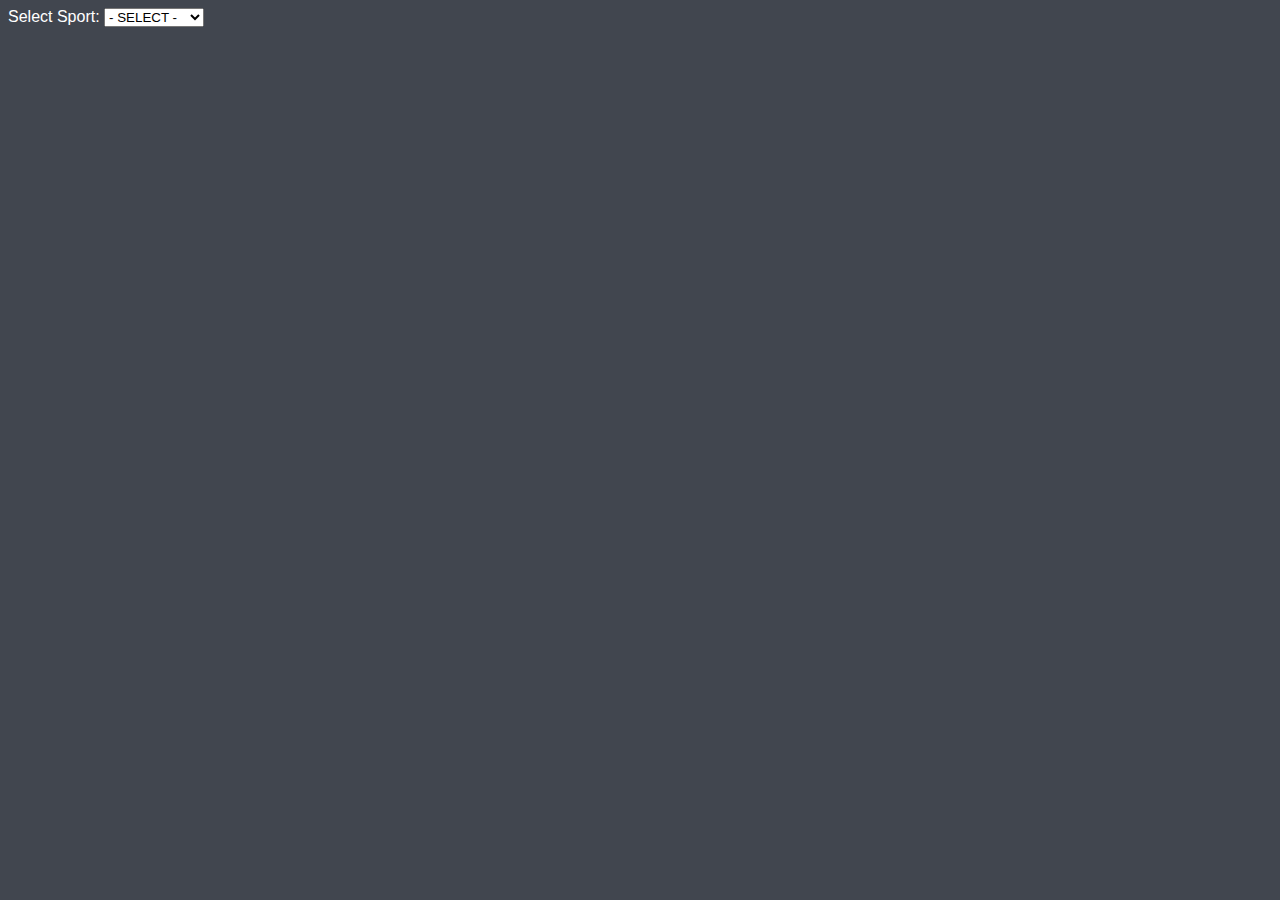
<file: index.html>
<!DOCTYPE html PUBLIC "-//W3C//DTD XHTML 1.0 Transitional//EN"

    "http://www.w3.org/TR/xhtml1/DTD/xhtml1-transitional.dtd">

<html>

    <head>

		<meta http-equiv="Content-type" content="text/html; charset=utf-8">

        <meta name="viewport" content="width=device-width, initial-scale=1, maximum-scale=1, user-scalable=0"/>

        

    	<!-- Standalone demo styles, not required by the toggles --->
	    <link rel="stylesheet" href="../css/demo.css">

    	<!-- Toggle Switch -->
    	<link rel="stylesheet" href="../css/toggle-switch.css">

        <link rel="stylesheet" type="text/css" href="../css/style1.css" />

        <link rel="stylesheet" href="../css/button.css"> 
		
		<link rel="stylesheet"  href="http://jquerymobile.com/demos/1.2.0/css/themes/default/jquery.mobile-1.2.0.css" />

		<link rel="stylesheet" href="http://jquerymobile.com/demos/1.2.0/docs/_assets/css/jqm-docs.css"/>
        
        
		
        <title>NST Scores Updater</title>

            


		<script src="http://code.jquery.com/jquery-1.7.1.min.js"></script>

		<script src="http://jquerymobile.com/demos/1.2.0/docs/_assets/js/jqm-docs.js"></script>

		<script src="http://jquerymobile.com/demos/1.2.0/js/jquery.mobile-1.2.0.js"></script>

		<script type="text/javascript" charset="utf-8">

		$(function(){
	
            $("select#ctlSport").change(function(){
				
				var sport = $("select#ctlSport").val();
				
				if (sport == "basketball") {
					
					window.location = 'basketball-scores.php';
				
				} else if (sport == "cricket") {
					
					window.location = 'cricket-scores.php';
				
				} else if (sport == "football") {
					
					window.location = 'football-scores.php';
					
				} else if (sport == "soccer") {
					
					window.location = 'soccer-scores.php';
					
				} else if (sport == "softball") {
					
					window.location = 'softball-scores.php';
					
				} else if (sport == "volleyball") {
					
					window.location = 'volleyball-scores.php';
					
				}
				
			})

		})

		</script>



	</head>

	<body>

    <div id="form">

    <form name="scores" method="post" action="">

        Select Sport:

		<select id="ctlSport" name="ctlSport">

			<option value="0">- SELECT -</option>

            <option value="basketball">Basketball</option>

            <option value="football">Flag Football</option>

            <option value="cricket">Cricket</option>

            <option value="soccer">Soccer</option>

            <option value="softball">Softball</option>

            <option value="volleyball">Volleyball</option>

		</select> &nbsp;

    </form>

    </div>
    
	</body>

</html>
</file>
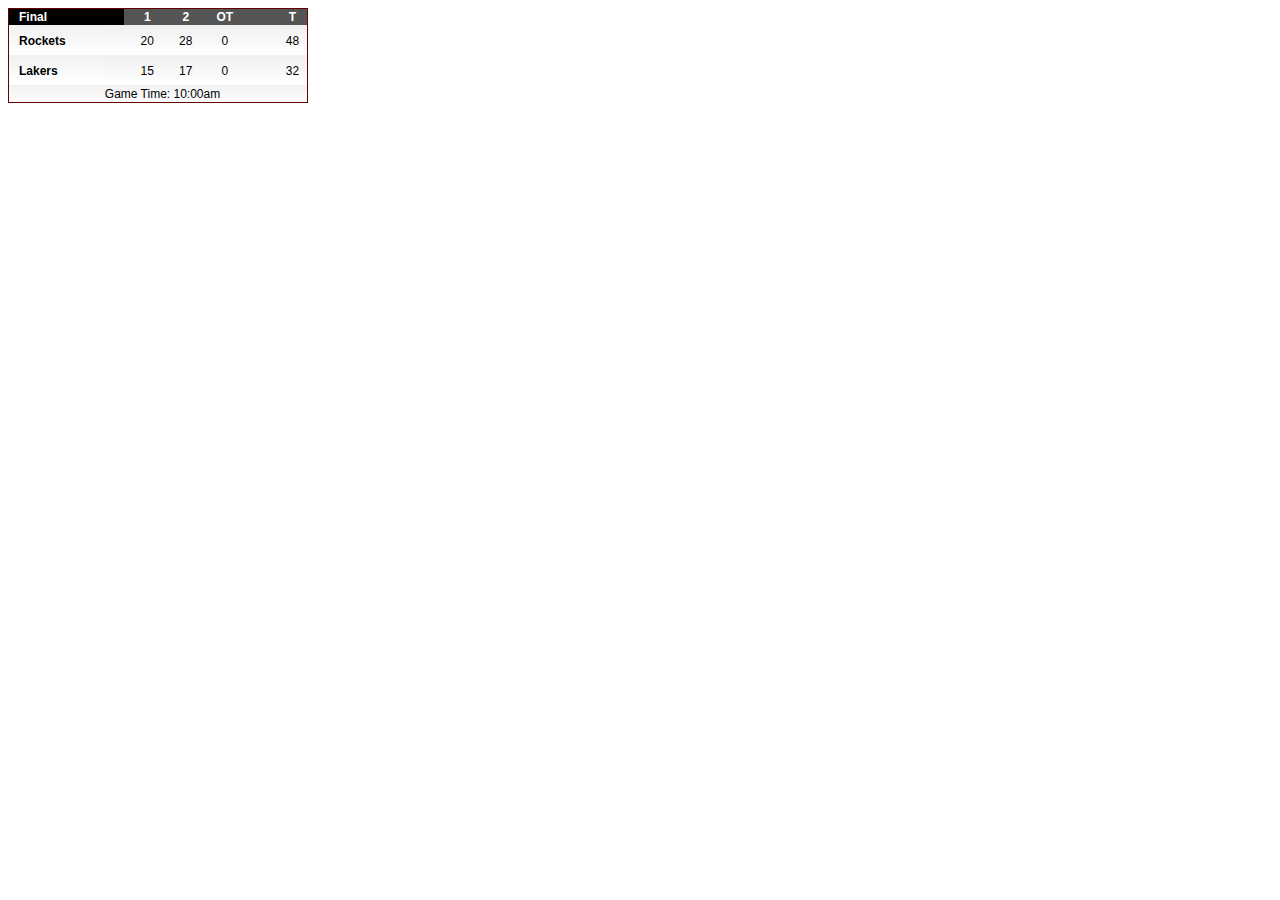
<file: index2.html>
<!DOCTYPE html PUBLIC "-//W3C//DTD XHTML 1.0 Transitional//EN" "http://www.w3.org/TR/xhtml1/DTD/xhtml1-transitional.dtd">
<html xmlns="http://www.w3.org/1999/xhtml">
<head>
<meta http-equiv="Content-Type" content="text/html; charset=UTF-8" />
<title>Untitled Document</title>

<style type="text/css">

body {
	font-family: helvetica;
	font-size: 12px;
	background-color: #fff;
}

table, td
{
    border-color: #600;
}

table {
    border-width: 1px 1px 1px 1px;
	border-spacing: 0;
	border-collapse: collapse;
	border-style: solid;
}

th {
	background-color: #000;
	padding-left: 10px;
	color: #FFF;
}

.thscores {
	background-color: #555;
}

td {
	margin: 0;
    background-color: #FFC;
	padding-left: 10px;
	padding-top: 2px;
	/* IE10 Consumer Preview */ 
	background-image: -ms-linear-gradient(bottom, #FFFFFF 0%, 	#F0F0F0 100%);

	/* Mozilla Firefox */ 
	background-image: -moz-linear-gradient(bottom, #FFFFFF 0%, #F0F0F0 100%);

	/* Opera */ 
	background-image: -o-linear-gradient(bottom, #FFFFFF 0%, #F0F0F0 100%);

	/* Webkit (Safari/Chrome 10) */ 
	background-image: -webkit-gradient(linear, left bottom, left top, color-stop(0, #FFFFFF), color-stop(1, #F0F0F0));

	/* Webkit (Chrome 11+) */ 
	background-image: -webkit-linear-gradient(bottom, #FFFFFF 0%, #F0F0F0 100%);

	/* W3C Markup, IE10 Release Preview */ 
	background-image: linear-gradient(to top, #FFFFFF 0%, #F0F0F0 100%);
}

tr.scores {
	height: 30px;
}

</style>

</head>

<body>
<table width="300">
  <tr>
    <th width="40%" align="left">Final</th>
    <th width="auto">&nbsp;</th>
    <th width="15%" class="thscores">1</th>
    <th width="15%" class="thscores">2</th>
    <th width="15%" class="thscores">OT</th>
    <th width="auto" class="thscores">&nbsp;</th>
    <th width="auto" class="thscores">&nbsp;</th>
    <th width="15%" class="thscores">T</th>
  </tr>
  <tr class="scores">
    <td><b>Rockets</b></td>
    <td>&nbsp;</td>
    <td align="center">20</td>
    <td align="center">28</td>
    <td align="center">0</td>
    <td>&nbsp;</td>
    <td>&nbsp;</td>
    <td align="center">48</td>
  </tr>
  <tr class="scores">
    <td><b>Lakers</b></td>
    <td>&nbsp;</td>
    <td align="center">15</td>
    <td align="center">17</td>
    <td align="center">0</td>
    <td>&nbsp;</td>
    <td>&nbsp;</td>
    <td align="center">32</td>
  </tr>
  <tr>
    <td colspan="8" align="center">Game Time: 10:00am</td>
  </tr>
</table>



</body>
</html>
</file>
<file: css/demo.css>
/* Demo Styles. Not required by the toggle switches */
body {
    background-color: #41464f;
	
	font-family: sans-serif;
	font-size: 100%;
	color: #fff;
}

.container-narrow {
	max-width: 630px;
	padding: 10px 0;
	margin: 0 auto;
}

.container-foundation {
	max-width: 768px;
	padding: 10px 0;
	margin: 0 auto;
}

code {
	background: none !important;
}

a {
	color: #38A3D4;
}

a:hover {
	text-decoration: none;
}

a img {
	border: 0;
}

section {
	padding-bottom: 5%;
}

h1 {
	font-size: 300%;
}

h2 {
	color: #BEC8DA;
}

h3 {
	color: #8C9CB9;
}

code {
	color: #B5E1F5;
}

footer {
	text-align: center;
	font-size: 80%;
}

.toggle.android p,
.toggle.candy p {
	color: #fff !important;
}

/* github ribbon */
.ribbon {
	position: absolute;
	top: 0;
	right: 0;
}

/* header */

header {
	position: relative;
	overflow: hidden;
}

header h1 {
	margin: 30px 0 5px;
}

.description {
	width: 80%;
	margin-top: 0;

	color: #888;
	font-size: 80%;
}

.frameworks {
	float: left;
	width: 65%;
	
	font-size: 140%;
}

.frameworks,
.download-button {
	margin: 50px 0;
}


.download-button {
	float: left;
	width: 25%;
	padding: 15px 0;
	margin-left: 10%;
	
	background-color: #279fca;
	
	color: #fff;
	font-size: 130%;
	text-align: center;
	text-decoration: none;
}

.download-button:hover {
	background-color: #57bbdf;
}

.download-button:active {
	background-color: #157192;
}

.header-toggle {
	position: absolute !important;
	top: 43px;
	right: 0;
	width: 100px;
}

/* examples */

.example {
	padding: 3%;
	margin: 0 -3% 3em -3%;
	background-color: #32373F;
	
	border-radius: 2px;
}

body .example pre {
	clear: both;

	padding: 1.5em 0 0 0;
	margin: 0;
	background: none;
}

/* Default form styles */
fieldset {
	margin: 0 0 2em 0;	
	border: 0;
}

fieldset legend {
	color: #fff;
}

/* Bootstrap Demo */
.bootstrap-container {
	max-width: 630px;
	margin: 10px auto;
}
</file>
<file: css/toggle-switch.css>
/* ------------------------------------------
CSS TOGGLE SWITCHES (Ionuț Colceriu)
Licensed under Unlicense 
https://github.com/ghinda/css-toggle-switch
------------------------------------------ */

/* Hide by default */

.switch .slide-button,
.toggle p span {
    display: none;
}

/* Toggle Switches */

/* We can't test for a specific feature,
 * so we only target browsers with support for media queries.
 */
@media only screen {

	/* Checkbox
	 */
	.toggle {
		position: relative;
		padding: 0;
		margin-left: 100px;
	}

	/* Position the label over all the elements, except the slide-button
	 * Clicking anywhere on the label will change the switch-state
	 */
	.toggle label {
		position: relative;
		z-index: 3;
		
		display: block;
		width: 100%;
	}

	/* Don't hide the input from screen-readers and keyboard access
	 */
	.toggle input {
		position: absolute;
		opacity: 0;
		z-index: 5;
	}
	
	.toggle p {
		position: absolute;
		left: -100px;
		
		width: 100%;
		margin: 0;
		padding-right: 100px;
		
		text-align: left;
	}
	
	.toggle p span {
		position: absolute;
		top: 0;
		left: 0;
		z-index: 5;
		
		display: block;
		width: 50%;
		margin-left: 100px;
		
		text-align: center;
	}
	
	.toggle p span:last-child {
		left: 50%;
	}

	.toggle .slide-button {
		position: absolute;
		right: 0;
		top: 0;
		z-index: 4;
		
		display: block;
		width: 50%;
		height: 100%;
		padding: 0;
	}

	/* Radio Switch
	 */
	.switch {
		position: relative;
		padding: 0;
	}
	
	.switch input {
		position: absolute;
		opacity: 0;
	}
	
	.switch label {
		position: relative;
		z-index: 2;
		
		float: left;
		width: 50%;
		height: 100%;
		
		margin: 0;
		text-align: center;
	}

	.switch .slide-button {
		position: absolute;
		top: 0;
		left: 0;
		padding: 0;
		z-index: 1;
		
		width: 50%;
		height: 100%;
	}

	.switch input:last-of-type:checked ~ .slide-button {
		left: 50%;
	}

	/* Switch with 3 items */
	.switch.switch-three label,
	.switch.switch-three .slide-button {
		width: 33.3%;
	}

	.switch.switch-three input:checked:nth-of-type(2) ~ .slide-button {	
		left: 33.3%;
	}

	.switch.switch-three input:checked:last-of-type ~ .slide-button {
		left: 66.6%;
	}
	
	/* Switch with 4 items */
	.switch.switch-four label,
	.switch.switch-four .slide-button {
		width: 25%;
	}

	.switch.switch-four input:checked:nth-of-type(2) ~ .slide-button {	
		left: 25%;
	}
	
	.switch.switch-four input:checked:nth-of-type(3) ~ .slide-button {	
		left: 50%;
	}

	.switch.switch-four input:checked:last-of-type ~ .slide-button {
		left: 75%;
	}
	
	/* Switch with 5 items */
	.switch.switch-five label,
	.switch.switch-five .slide-button {
		width: 20%;
	}

	.switch.switch-five input:checked:nth-of-type(2) ~ .slide-button {	
		left: 20%;
	}
	
	.switch.switch-five input:checked:nth-of-type(3) ~ .slide-button {	
		left: 40%;
	}
	
	.switch.switch-five input:checked:nth-of-type(4) ~ .slide-button {	
		left: 60%;
	}

	.switch.switch-five input:checked:last-of-type ~ .slide-button {
		left: 80%;
	}

	/* Shared */
	.toggle,
	.switch {
		display: block;
		height: 30px;
	}
	
	.switch *,
	.toggle * {
		-webkit-box-sizing: border-box;
		-moz-box-sizing: border-box;
		-ms-box-sizing: border-box;
		-o-box-sizing: border-box;
		box-sizing: border-box;
	}
	
	.switch .slide-button,
	.toggle .slide-button {
		display: block;
		
		-webkit-transition: all 0.3s ease-out;
		-moz-transition: all 0.3s ease-out;
		-ms-transition: all 0.3s ease-out;
		-o-transition: all 0.3s ease-out;
		transition: all 0.3s ease-out;
	}
	
	.toggle label,
	.toggle p,
	.switch label {
		line-height: 30px;
		vertical-align: middle;
	}
	
	.toggle input:checked ~ .slide-button {
		right: 50%;
	}
	
	/* Outline the toggles when the inputs are focused */
	.toggle input:focus ~ .slide-button,
	.switch input:focus + label {
		outline: 1px dotted #888;
	}
	
	/* Bugfix for older Webkit, including mobile Webkit. Adapted from:
	 * http://css-tricks.com/webkit-sibling-bug/
	 */
	.switch, .toggle {
		-webkit-animation: bugfix infinite 1s;
	}
	
	@-webkit-keyframes bugfix { from { position: relative; } to { position: relative; } }


	/* Standalone Themes */


	/* Candy Theme
	 * Based on the "Sort Switches / Toggles (PSD)" by Ormal Clarck
	 * http://www.premiumpixels.com/freebies/sort-switches-toggles-psd/
	 */
	 
	.candy {
		background-color: #2d3035;
		
		color: #fff;
		font-weight: bold;
		text-align: center;
		text-shadow: 1px 1px 1px #191b1e;
			
		border-radius: 3px;	
		
		box-shadow: inset 0 2px 6px rgba(0, 0, 0, 0.3), 0 1px 0px rgba(255, 255, 255, 0.2);
	}

	.candy input:checked + label {
		color: #333;
		text-shadow: 0 1px 0 rgba(255,255,255,0.5);
	}
		
	.candy .slide-button {
		border: 1px solid #333;

		background-color: #70c66b;
		
		background-image: -webkit-linear-gradient(top, rgba(255, 255, 255, 0.2), rgba(0, 0, 0, 0));
		background-image:    -moz-linear-gradient(top, rgba(255, 255, 255, 0.2), rgba(0, 0, 0, 0));
		background-image:     -ms-linear-gradient(top, rgba(255, 255, 255, 0.2), rgba(0, 0, 0, 0));
		background-image:      -o-linear-gradient(top, rgba(255, 255, 255, 0.2), rgba(0, 0, 0, 0));
		background-image:         linear-gradient(top, rgba(255, 255, 255, 0.2), rgba(0, 0, 0, 0));
		
		box-shadow: 0 1px 1px rgba(0, 0, 0, 0.2), inset 0 1px 1px rgba(255, 255, 255, 0.45);
		
		border-radius: 3px;
	}

	.candy p {
		color: #333;
		
		text-shadow: none;
	}

	.candy span {
		color: #fff;
	}

	.candy.blue .slide-button {
		background-color: #38a3d4;
	}

	.candy.yellow .slide-button {
		background-color: #f5e560;
	}

	/* Android Theme
	 * Based on Holo
	 */
	 
	.android {
		background-color: #b6b6b6;
		
		color: #fff;
	}

	.android.toggle {
		border: 2px solid #b6b6b6;
	}

	.android.switch {
		overflow: hidden;
	}
		
	.android.switch .slide-button {
		background-color: #279fca;
		
		-webkit-transform: skew(20deg) translateX(10px);
		-moz-transform: skew(20deg) translateX(10px);
		-ms-transform: skew(20deg) translateX(10px);
		-o-transform: skew(20deg) translateX(10px);
		transform: skew(20deg);
	}

	.android.toggle .slide-button {
		border-radius: 2px;
		
		background-color: #848484;
	}

	/* Selected ON toggle */
	.android.toggle input:first-of-type:checked ~ .slide-button {
		background-color: #279fca;
	}

	.android.switch input:first-of-type:checked ~ .slide-button {
		-webkit-transform: skew(20deg) translateX(-10px);
		-moz-transform: skew(20deg) translateX(-10px);
		-ms-transform: skew(20deg) translateX(-10px);
		-o-transform: skew(20deg) translateX(-10px);
		transform: skew(20deg) translateX(-10px);
	}

	.android p {
		color: #333;
	}

	.android span {
		color: #fff;
	}

	.android.switch,
	.android span {
		text-transform: uppercase;
	}

	/* iOS Theme
	 * Similar to iOS but more accessible
	 */ 

	.ios {
		background: -webkit-linear-gradient(top, #cfcfcf, #efefef 50%, #f9f9f9 50%, #fefefe);
		background: -moz-linear-gradient(top, #cfcfcf, #efefef 50%, #f9f9f9 50%, #fefefe);
		background: -o-linear-gradient(top, #cfcfcf, #efefef 50%, #f9f9f9 50%, #fefefe);
		background: -ms-linear-gradient(top, #cfcfcf, #efefef 50%, #f9f9f9 50%, #fefefe);
		background: linear-gradient(top, #cfcfcf, #efefef 50%, #f9f9f9 50%, #fefefe);
		
		-webkit-box-shadow: inset 0 2px 2px #b6b6b6, inset 3px 0 3px #b6b6b6;
		box-shadow: inset 0 2px 2px #b6b6b6, inset 3px 0 3px #b6b6b6;

		border: 1px solid #efefef;
		border-radius: 3px;
		
		color: #7f7f7f;
		font: bold 14px sans-serif; 
		text-align: center;
		text-shadow: none;
	}

	.ios.toggle .slide-button {
		border: 1px solid #919191;
		background: -webkit-linear-gradient(top, #cdcdcd, #fbfbfb);
		background: -moz-linear-gradient(top, #cdcdcd, #fbfbfb);
		background: -o-linear-gradient(top, #cdcdcd, #fbfbfb);
		background: -ms-linear-gradient(top, #cdcdcd, #fbfbfb);
		background: linear-gradient(top, #cdcdcd, #fbfbfb);
		
		border-radius: 3px;
		
		-webkit-box-shadow: inset 0 1px 0 #f0f0f0;
		box-shadow: inset 0 1px 0 #f0f0f0;
	}

	/* Selected ON toggle */
	.ios.toggle input:first-of-type:checked ~ p span:first-child,
	.ios.switch input:checked + label {
		color: #fff;
		text-shadow: 0 -1px 0 #1b3b6f;
	}

	.ios.toggle input:first-of-type:checked ~ .slide-button,
	.ios.switch .slide-button {
		background: -webkit-linear-gradient(top, #3672dc, #4085ec 50%, #4d8fef 50%, #76adfc);
		background: -moz-linear-gradient(top, #3672dc, #4085ec 50%, #4d8fef 50%, #76adfc);
		background: -o-linear-gradient(top, #3672dc, #4085ec 50%, #4d8fef 50%, #76adfc);
		background: -ms-linear-gradient(top, #3672dc, #4085ec 50%, #4d8fef 50%, #76adfc);
		background: linear-gradient(top, #3672dc, #4085ec 50%, #4d8fef 50%, #76adfc);
		
		border-radius: 3px;
		border: 1px solid #1654b5;
		
		text-align: center;
		color: #fff;
		
		font: bold 14px sans-serif; 
		text-shadow: 0 -1px 0 #1b3b6f;
	}
	
	.ios.toggle p span {
		color: #7f7f7f;
	}
	
}
</file>
<file: css/style1.css>
@charset "UTF-8";
/* CSS Document */

/*
DEMO 1
*/

.a_demo_one {
    background-color:#3bb3e0;
	padding:10px;
	position:relative;
	font-family: 'Open Sans', sans-serif;
	font-size:12px;
	text-decoration:none;
	color:#fff;
	border: solid 1px #186f8f;
	background-image: linear-gradient(bottom, rgb(44,160,202) 0%, rgb(62,184,229) 100%);
	background-image: -o-linear-gradient(bottom, rgb(44,160,202) 0%, rgb(62,184,229) 100%);
	background-image: -moz-linear-gradient(bottom, rgb(44,160,202) 0%, rgb(62,184,229) 100%);
	background-image: -webkit-linear-gradient(bottom, rgb(44,160,202) 0%, rgb(62,184,229) 100%);
	background-image: -ms-linear-gradient(bottom, rgb(44,160,202) 0%, rgb(62,184,229) 100%);
	background-image: -webkit-gradient(
	linear,
	left bottom,
	left top,
	color-stop(0, rgb(44,160,202)),
	color-stop(1, rgb(62,184,229))
	);
	-webkit-box-shadow: inset 0px 1px 0px #7fd2f1, 0px 1px 0px #fff;
	-moz-box-shadow: inset 0px 1px 0px #7fd2f1, 0px 1px 0px #fff;
	box-shadow: inset 0px 1px 0px #7fd2f1, 0px 1px 0px #fff;
	-webkit-border-radius: 5px;
	-moz-border-radius: 5px;
	-o-border-radius: 5px;
	border-radius: 5px;
}

.a_demo_one::before {
	background-color:#ccd0d5;
	content:"";
	display:block;
	position:absolute;
	width:100%;
	height:100%;
	padding:8px;
	left:-8px;
	top:-8px;
	z-index:-1;
	-webkit-border-radius: 5px;
	-moz-border-radius: 5px;
	-o-border-radius: 5px;
	border-radius: 5px;
	-webkit-box-shadow: inset 0px 1px 1px #909193, 0px 1px 0px #fff;
	-moz-box-shadow: inset 0px 1px 1px #909193, 0px 1px 0px #fff;
	-o-box-shadow: inset 0px 1px 1px #909193, 0px 1px 0px #fff;
	box-shadow: inset 0px 1px 1px #909193, 0px 1px 0px #fff;
}

.a_demo_one:active {
	padding-bottom:9px;
	padding-left:10px;
	padding-right:10px;
	padding-top:11px;
	top:1px;
	background-image: linear-gradient(bottom, rgb(62,184,229) 0%, rgb(44,160,202) 100%);
	background-image: -o-linear-gradient(bottom, rgb(62,184,229) 0%, rgb(44,160,202) 100%);
	background-image: -moz-linear-gradient(bottom, rgb(62,184,229) 0%, rgb(44,160,202) 100%);
	background-image: -webkit-linear-gradient(bottom, rgb(62,184,229) 0%, rgb(44,160,202) 100%);
	background-image: -ms-linear-gradient(bottom, rgb(62,184,229) 0%, rgb(44,160,202) 100%);
	background-image: -webkit-gradient(
	linear,
	left bottom,
	left top,
	color-stop(0, rgb(62,184,229)),
	color-stop(1, rgb(44,160,202))
	);
}
</file>
<file: css/button.css>
.button, .button span {
    display: inline-block;
	-webkit-border-radius: 4px;
	-moz-border-radius: 4px;
	border-radius: 4px;
}
.button {
	white-space: nowrap;
    height: 50px;
    font-family: sans-serif;
    font-size: 100%;
	color: #fff;
	line-height:1em;
	position:relative;
	outline: none;
	overflow: visible; /* removes extra side padding in IE */
	cursor: pointer;
	border: 1px solid #999;/* IE */
	border: rgba(0, 0, 0, .2) 1px solid;/* Saf4+, Chrome, FF3.6 */
	border-bottom:rgba(0, 0, 0, .4) 1px solid;
	-webkit-box-shadow: 0 1px 2px rgba(0,0,0,.2);
	-moz-box-shadow: 0 1px 2px rgba(0,0,0,.2);
	box-shadow: 0 1px 2px rgba(0,0,0,.2);
	background: -moz-linear-gradient(
		center top,
		rgba(255, 255, 255, .1) 0%,
		rgba(0, 0, 0, .1) 100%
	);/* FF3.6 */
	background: -webkit-gradient(
		linear,
		center bottom,
		center top,
		from(rgba(0, 0, 0, .1)),
		to(rgba(255, 255, 255, .1))
	);/* Saf4+, Chrome */
	filter:  progid:DXImageTransform.Microsoft.gradient(startColorStr='#19FFFFFF', EndColorStr='#19000000'); /* IE6,IE7 */
	-ms-filter: "progid:DXImageTransform.Microsoft.gradient(startColorStr='#19FFFFFF', EndColorStr='#19000000')"; /* IE8 */
	-moz-user-select: none;
	-webkit-user-select:none;
	-khtml-user-select: none;
	user-select: none;
	margin-bottom:10px;
}
.button.full, .button.full span {
	display: block;
}
.button:hover, .button.hover {
	background: -moz-linear-gradient(
		center top,
		rgba(255, 255, 255, .2) 0%,
		rgba(255, 255, 255, .1) 100%
	);/* FF3.6 */
	background: -webkit-gradient(
		linear,
		center bottom,
		center top,
		from(rgba(255, 255, 255, .1)),
		to(rgba(255, 255, 255, .2))
	);/* Saf4+, Chrome */
	filter:  progid:DXImageTransform.Microsoft.gradient(startColorStr='#33FFFFFF', EndColorStr='#19FFFFFF'); /* IE6,IE7 */
	-ms-filter: "progid:DXImageTransform.Microsoft.gradient(startColorStr='#33FFFFFF', EndColorStr='#19FFFFFF')"; /* IE8 */
}
.button:active, .button.active {
	top:1px;
}
.button span {
	position: relative;
	color:#fff;
	text-shadow:0 1px 1px rgba(0, 0, 0, 0.25);
	border-top: rgba(255, 255, 255, .2) 1px solid;
	padding:0.6em 1.3em;
	line-height:1em;
	text-decoration:none;
	text-align:center;
	white-space: nowrap;
}
.button.small span {
    font-size:12px;
}
.button.medium span {
	font-size:14px;
}
.button.large span {
	font-size:18px;
}
.button.black {
    background-color: #333333;
}
.button.gray {
	background-color: #666666;
}
.button.white {
	background-color: #FFFFFF;
}
.button.white span{
	color: #666666;
}
.button.red {
	background-color: #e62727;
}
.button.orange {
	background-color: #ff5c00;
}
.button.magenta {
	background-color: #A9014B;
}
.button.yellow {
	background-color: #ffb515;
}
.button.blue {
	background-color: #00ADEE;
}
.button.pink {
	background-color: #e22092;
}
.button.green {
	background-color: #91bd09;
}
.button.rosy {
	background-color: #F16C7C;
}
.button.brown {
	background-color: #804000;
}
.button.purple {
	background-color: #800080;
}
.button.cyan {
	background-color: #46C7C7;
}
.button.gold {
	background-color: #D4A017;
}
.button.wide {
    width: 100px;
}
.button.wider {
    width: 220px;
}
</file>
